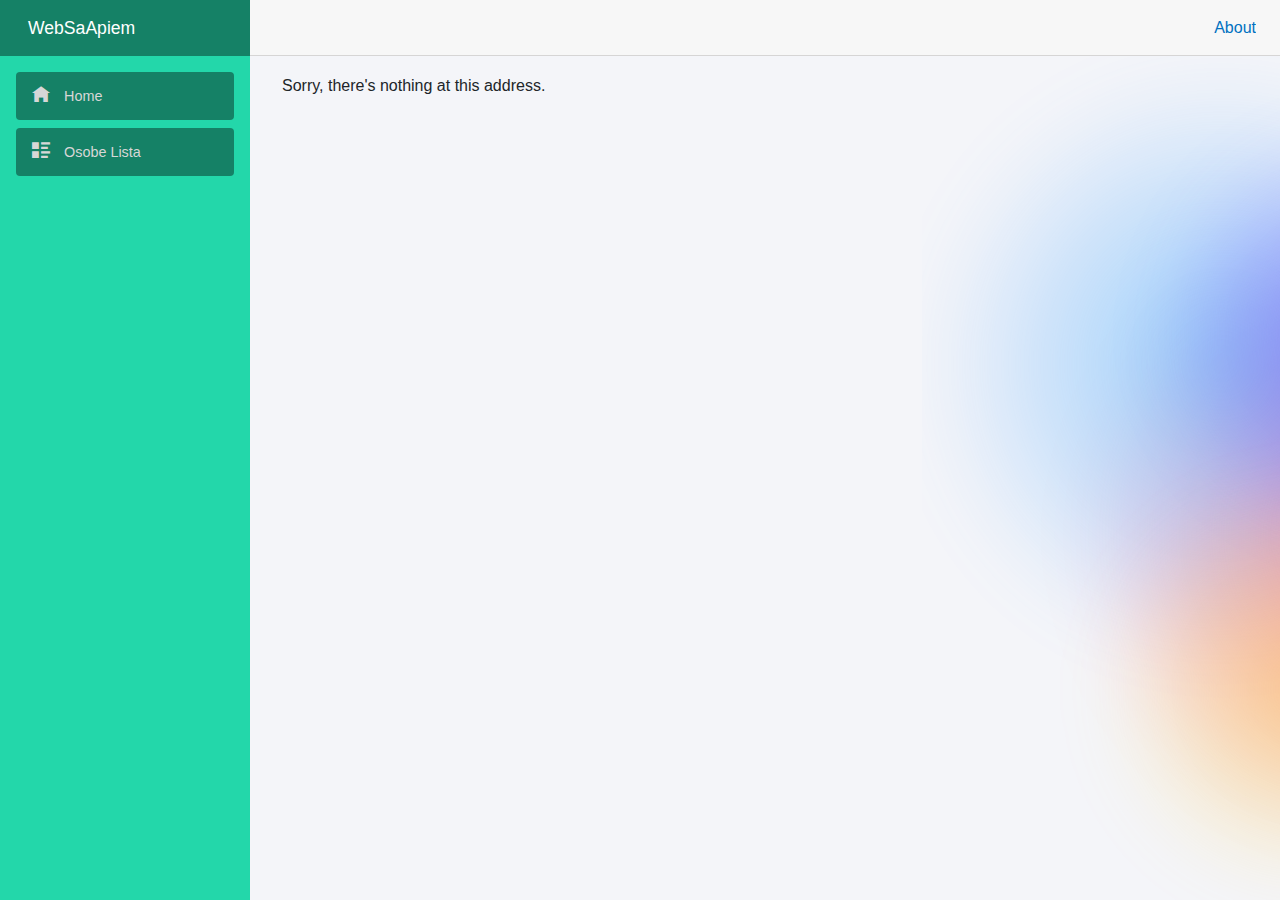
<file: WebSaApiem/wwwroot/index.html>
<!DOCTYPE html>
<html lang="en">

<head>
    <meta charset="utf-8" />
    <meta name="viewport" content="width=device-width, initial-scale=1.0, maximum-scale=1.0, user-scalable=no" />
    <title>WebSaApiem</title>
    <base href="/" />

    <link href="css/bootstrap/bootstrap.min.css" rel="stylesheet" />
    <link href="css/app.css" rel="stylesheet" />
    <link href="css/MojeDorade.css" rel="stylesheet" />
    <link rel="icon" type="image/png" href="favicon.png" />
    <link href="WebSaApiem.styles.css" rel="stylesheet" />
    <link rel="stylesheet" href="_content/Radzen.Blazor/css/standard-base.css">
    <link href="manifest.json" rel="manifest" />
    <link rel="apple-touch-icon" sizes="512x512" href="icon-512.png" />
    <link rel="apple-touch-icon" sizes="192x192" href="icon-192.png" />
</head>

<body>
    <div id="app">
        <svg class="loading-progress">
            <circle r="40%" cx="50%" cy="50%" />
            <circle r="40%" cx="50%" cy="50%" />
        </svg>
        <div class="loading-progress-text"></div>
    </div>

    <div id="blazor-error-ui">
        An unhandled error has occurred.
        <a href="" class="reload">Reload</a>
        <a class="dismiss">🗙</a>
    </div>
    <script src="_content/Radzen.Blazor/Radzen.Blazor.js"></script>
    <script src="_framework/blazor.webassembly.js"></script>

    <script>navigator.serviceWorker.register('service-worker.js');</script>
</body>

</html>
</file>
<file: WebSaApiem/wwwroot/css/MojeDorade.css>
﻿.form-label
{
    background-color:cornflowerblue;
    color:#fff;
    padding-left:20px;
    padding-right:20px;
}

.form-control {
    background-color: #2f79a1;
    color: #d5e7d5;
    border: 5px solid #45e148;
    border-radius: 0.75rem;
}
.sidebar {
    background-image: none !important;
    background-color: #23d7aa;
}

.nav-item a {
    color: #ffffff;
    background-color: #158166;
    border-radius: 8px;
    height: 3rem;
    display: flex;
    align-items: center;
    line-height: 5rem;
}

.pero {
    background-color: black;
}

.extra {
    background-color:antiquewhite !important;
}

.btn {
    font-family:Bahnschrift;
}
.btn-primary {
    border:dashed 5px ;
}
.btn-sm {
}

.btn-success {
    font-family:'Gill Sans', 'Gill Sans MT', Calibri, 'Trebuchet MS', sans-serif;
}
.btn-success:hover {
    background-color: black;
    color: white;
}
    .btn-success:active {
        font-family: 'Trebuchet MS', 'Lucida Sans Unicode', 'Lucida Grande', 'Lucida Sans', Arial, sans-serif;
        background-color: aquamarine;
        border: dotted 5px;
    }

.display-6 {

    font-size:large;
    color:darkgreen;
}
</file>
<file: WebSaApiem/wwwroot/css/app.css>
@import url('open-iconic/font/css/open-iconic-bootstrap.min.css');

html, body {
    font-family: 'Helvetica Neue', Helvetica, Arial, sans-serif;
}

h1:focus {
    outline: none;
}

a, .btn-link {
    color: #0071c1;
}

.btn-primary {
    color: #fff;
    background-color: #1b6ec2;
    border-color: #1861ac;
}

.btn:focus, .btn:active:focus, .btn-link.nav-link:focus, .form-control:focus, .form-check-input:focus {
  box-shadow: 0 0 0 0.1rem white, 0 0 0 0.25rem #258cfb;
}

.content {
    padding-top: 1.1rem;
}

.valid.modified:not([type=checkbox]) {
    outline: 1px solid #26b050;
}

.invalid {
    outline: 1px solid red;
}

.validation-message {
    color: red;
}

#blazor-error-ui {
    background: lightyellow;
    bottom: 0;
    box-shadow: 0 -1px 2px rgba(0, 0, 0, 0.2);
    display: none;
    left: 0;
    padding: 0.6rem 1.25rem 0.7rem 1.25rem;
    position: fixed;
    width: 100%;
    z-index: 1000;
}

    #blazor-error-ui .dismiss {
        cursor: pointer;
        position: absolute;
        right: 0.75rem;
        top: 0.5rem;
    }

.blazor-error-boundary {
    background: url([data-uri]) no-repeat 1rem/1.8rem, #b32121;
    padding: 1rem 1rem 1rem 3.7rem;
    color: white;
}

    .blazor-error-boundary::after {
        content: "An error has occurred."
    }

.loading-progress {
    position: relative;
    display: block;
    width: 8rem;
    height: 8rem;
    margin: 20vh auto 1rem auto;
}

    .loading-progress circle {
        fill: none;
        stroke: #e0e0e0;
        stroke-width: 0.6rem;
        transform-origin: 50% 50%;
        transform: rotate(-90deg);
    }

        .loading-progress circle:last-child {
            stroke: #1b6ec2;
            stroke-dasharray: calc(3.141 * var(--blazor-load-percentage, 0%) * 0.8), 500%;
            transition: stroke-dasharray 0.05s ease-in-out;
        }

.loading-progress-text {
    position: absolute;
    text-align: center;
    font-weight: bold;
    inset: calc(20vh + 3.25rem) 0 auto 0.2rem;
}

    .loading-progress-text:after {
        content: var(--blazor-load-percentage-text, "Loading");
    }
</file>
